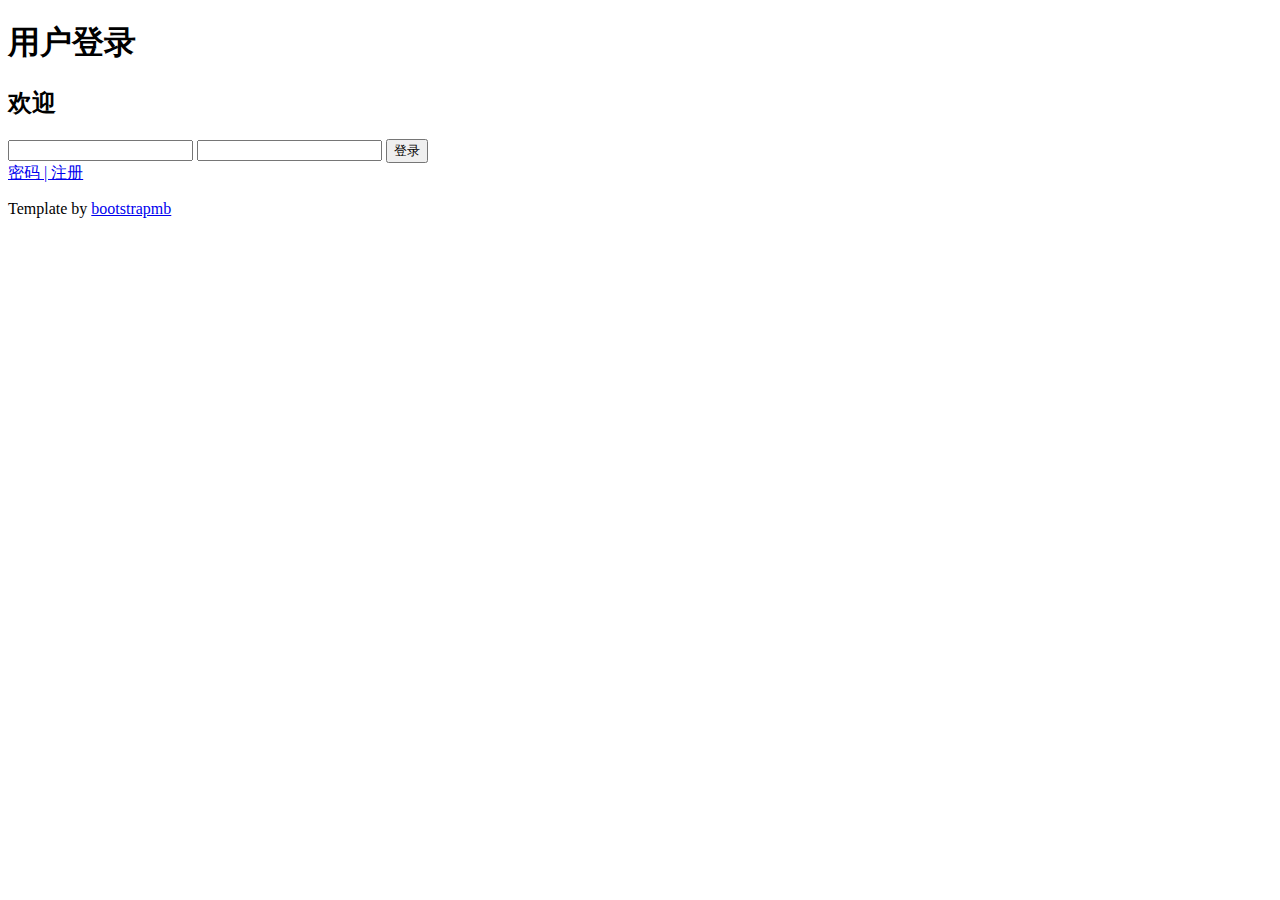
<file: target/classes/templates/login.html>
<!DOCTYPE html>
<html lang="en" xmlns:th="http://www.thymeleaf.org">
<head>
<meta charset="UTF-8">
<title>用户登录</title>
<meta name="viewport" content="width=device-width, initial-scale=1">
 
<link th:href="@{/css/style2.css}" rel='stylesheet' type='text/css' />

</head>
<body>
 <!--SIGN UP-->
 <h1>用户登录</h1>
<div class="login-form">
	<div class="head-info">
		<h2>欢迎</h2>
		<!--<h3>这里可以显示提示信息</h3>-->
		<h3 style="color:red" th:text="${msg}"></h3>
		<!-- msg不为空才会显示  		<h3 style="color:red" th:text="${msg}" th:if="${not #String.isEmpty(msg)}"></h3> -->

	</div>
	<form th:action="@{/userlogin}">
		<input type="text" class="text" name="username" >
		<input type="password" name="password" >
		<input type="submit" onclick="myFunction()" value="登录" >
	</form>
	<div class="password">
		<a href="#">密码   |   注册</a>
	</div>
</div>
 
 <!--/SIGN IN-->
 <div class="copy-rights">
					<p>Template by <a href="http://www.bootstrapmb.com" target="_blank">bootstrapmb</a> </p>
			</div>

</body>
</html>
</file>
